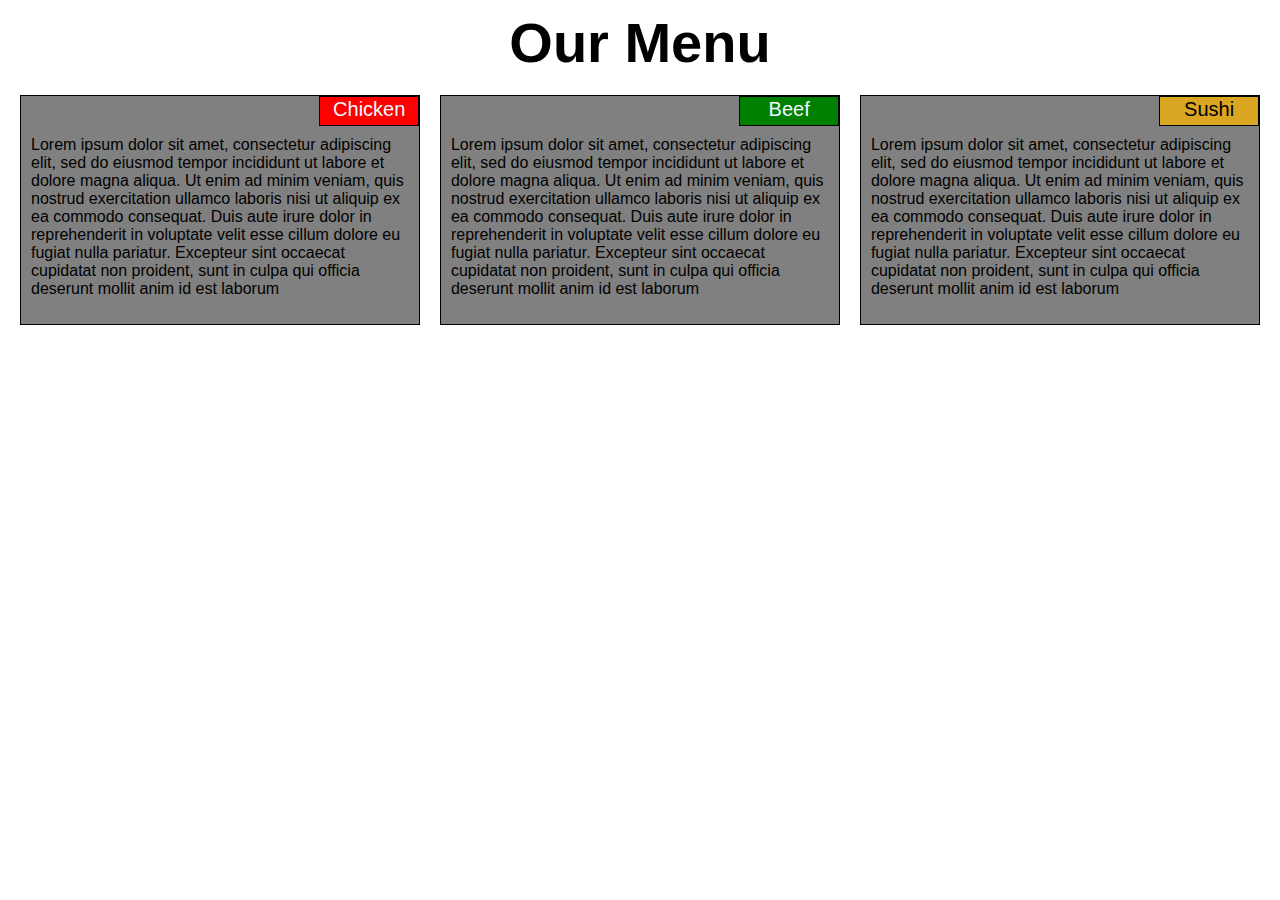
<file: module2-solution/index.html>
<html>
    <head>
        <meta charset="utf-8">
        <meta name="viewport" content="width=device-width, initial-scale=1">
        <title>Assignment Solution for Module2</title>
        <link rel="stylesheet" href="css/style.css">
    </head>
    <body>
       <h1>Our Menu</h1>
       <div class="row">
           <div class="desktop tablet-6 mobile">
               <div class="box">
                   <div id="title1"><p>Chicken</p></div>
                   <p>Lorem ipsum dolor sit amet, consectetur adipiscing elit, sed do eiusmod tempor incididunt ut labore et dolore magna aliqua. Ut enim ad minim veniam, quis nostrud exercitation ullamco laboris nisi ut aliquip ex ea commodo consequat. Duis aute irure dolor in reprehenderit in voluptate velit esse cillum dolore eu fugiat nulla pariatur. Excepteur sint occaecat cupidatat non proident, sunt in culpa qui officia deserunt mollit anim id est laborum</p>
               </div>
           </div>
           <div class="desktop tablet-6 mobile">
            <div class="box">
                <div id="title2"><p>Beef</p></div>
                <p>Lorem ipsum dolor sit amet, consectetur adipiscing elit, sed do eiusmod tempor incididunt ut labore et dolore magna aliqua. Ut enim ad minim veniam, quis nostrud exercitation ullamco laboris nisi ut aliquip ex ea commodo consequat. Duis aute irure dolor in reprehenderit in voluptate velit esse cillum dolore eu fugiat nulla pariatur. Excepteur sint occaecat cupidatat non proident, sunt in culpa qui officia deserunt mollit anim id est laborum</p>
            </div>
        </div>
        <div class="desktop tablet-12 mobile">
            <div class="box">
                <div id="title3"><p>Sushi</p></div>
                <p>Lorem ipsum dolor sit amet, consectetur adipiscing elit, sed do eiusmod tempor incididunt ut labore et dolore magna aliqua. Ut enim ad minim veniam, quis nostrud exercitation ullamco laboris nisi ut aliquip ex ea commodo consequat. Duis aute irure dolor in reprehenderit in voluptate velit esse cillum dolore eu fugiat nulla pariatur. Excepteur sint occaecat cupidatat non proident, sunt in culpa qui officia deserunt mollit anim id est laborum</p>
            </div>
        </div>
       </div>
    </body>
</html>
</file>
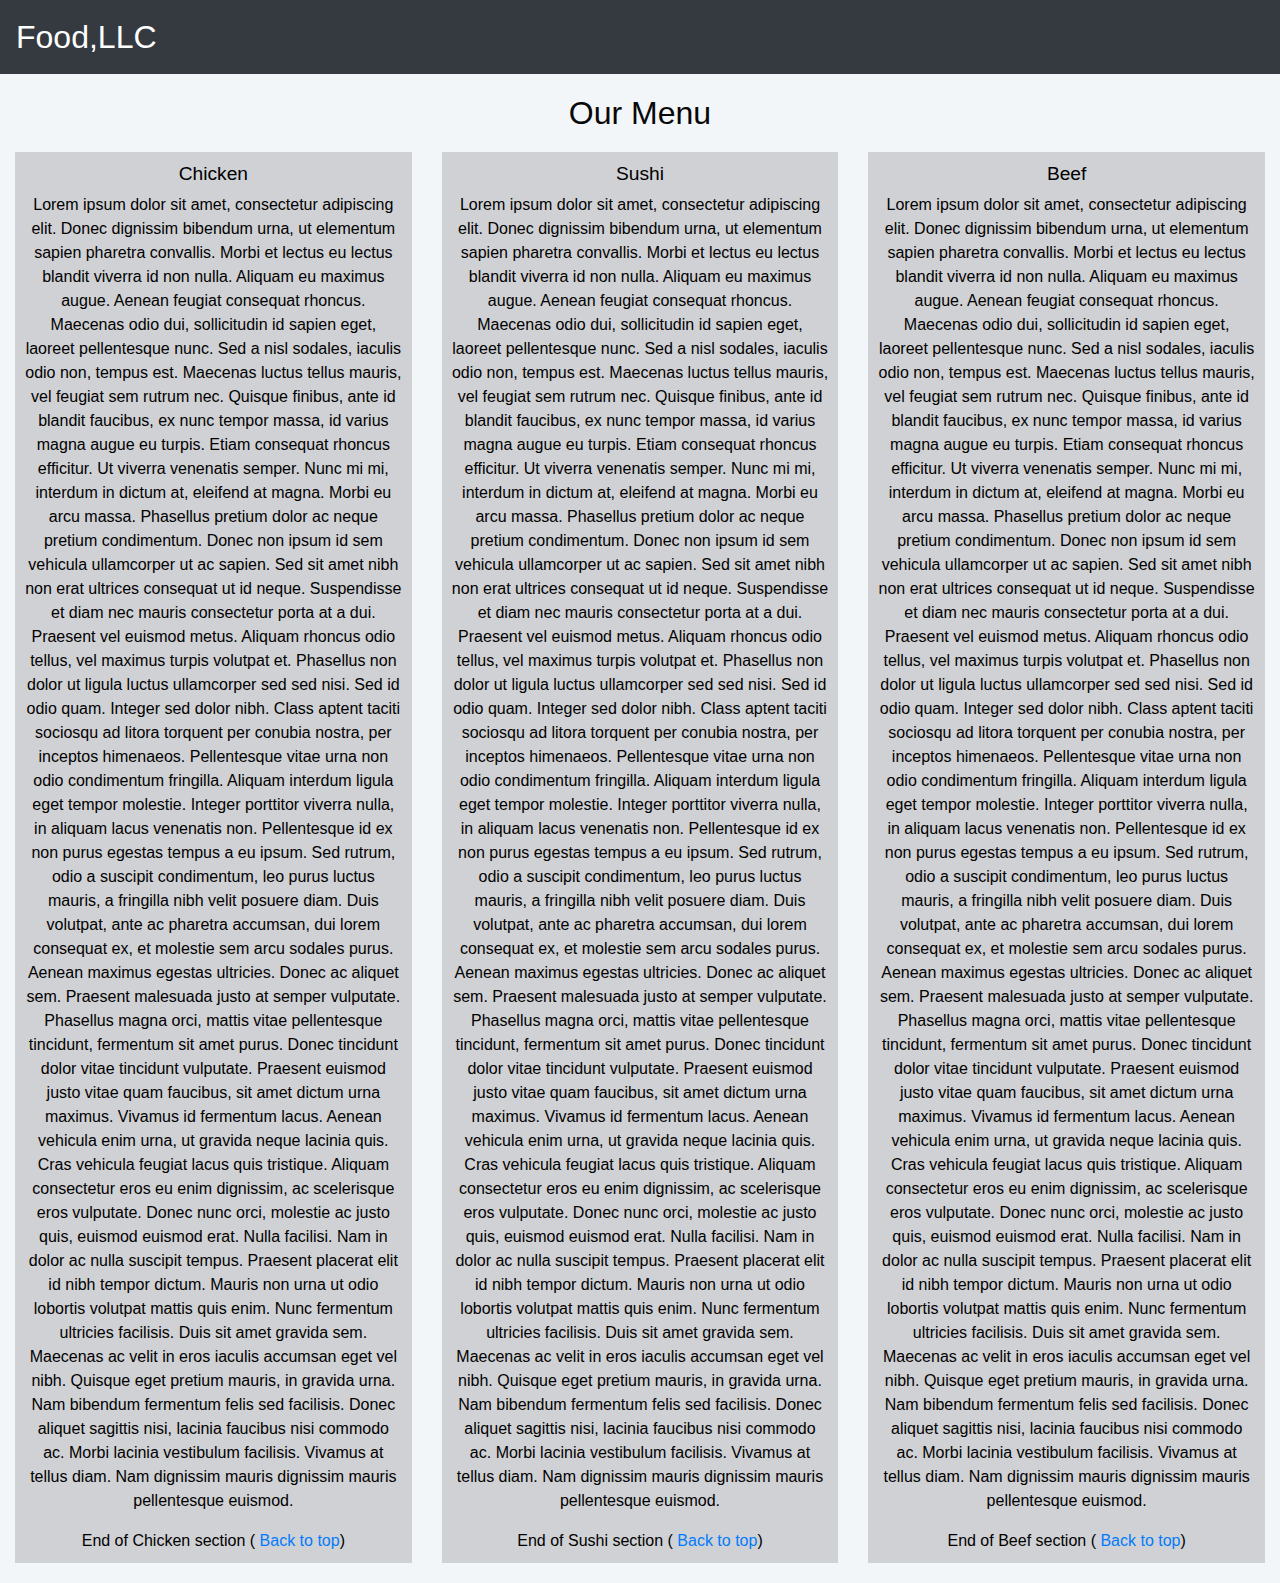
<file: module3-solution/index.html>
<!doctype html>
<html lang="en">
  <head>
    <meta charset="utf-8">
    <meta http-equiv="X-UA-Compatible" content="IE=edge">
    <meta name="viewport" content="width=device-width, initial-scale=1">
    <title>Module3 Assignment solution</title>
    <link rel="stylesheet" href="css/bootstrap.css">
    <link rel="stylesheet" href="css/style.css">
   
  </head>
<body>
  <header>
    <nav class="navbar navbar-expand-sm navbar-dark bg-dark">
                <a class="navbar-brand" href="index.html" id="top">Food,LLC</a>
        <button class="navbar-toggler" type="button" data-toggle="collapse" data-target="#navbarSupportedContent" aria-controls="navbarSupportedContent" aria-expanded="false" aria-label="Toggle navigation">
          <span class="navbar-toggler-icon"></span>
        </button>
      </nav>
        <div class="collapse" id="navbarSupportedContent">
          <div class="bg-light p-4">
            
            <div class="text-center">
              <a class="nav-item nav-link active" href="#chicken">Chicken <span class="sr-only">(current)</span></a><hr>
              <a class="nav-item nav-link" href="#sushi">Sushi</a><hr>
              <a class="nav-item nav-link" href="#beef">Beef</a><hr>
            </div>
          </div>
        </div>
     

  </header>
  <div class="container-fluid text-center">
        <h2 >Our Menu</h2>
        <div class="row">
          <div class="col-lg-4 col-sm-6 col-xs-12">
            <div class="box">
              <h3 id="chicken">Chicken</h3>
              <p>Lorem ipsum dolor sit amet, consectetur adipiscing elit. Donec dignissim bibendum urna, ut elementum sapien pharetra convallis. Morbi et lectus eu lectus blandit viverra id non nulla. Aliquam eu maximus augue. Aenean feugiat consequat rhoncus. Maecenas odio dui, sollicitudin id sapien eget, laoreet pellentesque nunc. Sed a nisl sodales, iaculis odio non, tempus est. Maecenas luctus tellus mauris, vel feugiat sem rutrum nec. Quisque finibus, ante id blandit faucibus, ex nunc tempor massa, id varius magna augue eu turpis. Etiam consequat rhoncus efficitur. Ut viverra venenatis semper. Nunc mi mi, interdum in dictum at, eleifend at magna. Morbi eu arcu massa. Phasellus pretium dolor ac neque pretium condimentum. Donec non ipsum id sem vehicula ullamcorper ut ac sapien.
                 Sed sit amet nibh non erat ultrices consequat ut id neque. Suspendisse et diam nec mauris consectetur porta at a dui. Praesent vel euismod metus. Aliquam rhoncus odio tellus, vel maximus turpis volutpat et. Phasellus non dolor ut ligula luctus ullamcorper sed sed nisi. Sed id odio quam. Integer sed dolor nibh. Class aptent taciti sociosqu ad litora torquent per conubia nostra, per inceptos himenaeos. Pellentesque vitae urna non odio condimentum fringilla. Aliquam interdum ligula eget tempor molestie. Integer porttitor viverra nulla, in aliquam lacus venenatis non. Pellentesque id ex non purus egestas tempus a eu ipsum. Sed rutrum, odio a suscipit condimentum, leo purus luctus mauris, a fringilla nibh velit posuere diam.
                 Duis volutpat, ante ac pharetra accumsan, dui lorem consequat ex, et molestie sem arcu sodales purus. Aenean maximus egestas ultricies. Donec ac aliquet sem. Praesent malesuada justo at semper vulputate. Phasellus magna orci, mattis vitae pellentesque tincidunt, fermentum sit amet purus. Donec tincidunt dolor vitae tincidunt vulputate. Praesent euismod justo vitae quam faucibus, sit amet dictum urna maximus. Vivamus id fermentum lacus.
                 Aenean vehicula enim urna, ut gravida neque lacinia quis. Cras vehicula feugiat lacus quis tristique. Aliquam consectetur eros eu enim dignissim, ac scelerisque eros vulputate. Donec nunc orci, molestie ac justo quis, euismod euismod erat. Nulla facilisi. Nam in dolor ac nulla suscipit tempus. Praesent placerat elit id nibh tempor dictum. Mauris non urna ut odio lobortis volutpat mattis quis enim. Nunc fermentum ultricies facilisis. Duis sit amet gravida sem.
                 Maecenas ac velit in eros iaculis accumsan eget vel nibh. Quisque eget pretium mauris, in gravida urna. Nam bibendum fermentum felis sed facilisis. Donec aliquet sagittis nisi, lacinia faucibus nisi commodo ac. Morbi lacinia vestibulum facilisis. Vivamus at tellus diam. Nam dignissim mauris dignissim mauris pellentesque euismod.</p>
                End of Chicken section (<a href="#top"> Back to top</a>)
                </div>
          </div>
          <div class="col-lg-4  col-sm-6 col-xs-12">
            <div class="box">
              <h3 id="sushi">Sushi</h3>
              <p>Lorem ipsum dolor sit amet, consectetur adipiscing elit. Donec dignissim bibendum urna, ut elementum sapien pharetra convallis. Morbi et lectus eu lectus blandit viverra id non nulla. Aliquam eu maximus augue. Aenean feugiat consequat rhoncus. Maecenas odio dui, sollicitudin id sapien eget, laoreet pellentesque nunc. Sed a nisl sodales, iaculis odio non, tempus est. Maecenas luctus tellus mauris, vel feugiat sem rutrum nec. Quisque finibus, ante id blandit faucibus, ex nunc tempor massa, id varius magna augue eu turpis. Etiam consequat rhoncus efficitur. Ut viverra venenatis semper. Nunc mi mi, interdum in dictum at, eleifend at magna. Morbi eu arcu massa. Phasellus pretium dolor ac neque pretium condimentum. Donec non ipsum id sem vehicula ullamcorper ut ac sapien.
                 Sed sit amet nibh non erat ultrices consequat ut id neque. Suspendisse et diam nec mauris consectetur porta at a dui. Praesent vel euismod metus. Aliquam rhoncus odio tellus, vel maximus turpis volutpat et. Phasellus non dolor ut ligula luctus ullamcorper sed sed nisi. Sed id odio quam. Integer sed dolor nibh. Class aptent taciti sociosqu ad litora torquent per conubia nostra, per inceptos himenaeos. Pellentesque vitae urna non odio condimentum fringilla. Aliquam interdum ligula eget tempor molestie. Integer porttitor viverra nulla, in aliquam lacus venenatis non. Pellentesque id ex non purus egestas tempus a eu ipsum. Sed rutrum, odio a suscipit condimentum, leo purus luctus mauris, a fringilla nibh velit posuere diam.
                 Duis volutpat, ante ac pharetra accumsan, dui lorem consequat ex, et molestie sem arcu sodales purus. Aenean maximus egestas ultricies. Donec ac aliquet sem. Praesent malesuada justo at semper vulputate. Phasellus magna orci, mattis vitae pellentesque tincidunt, fermentum sit amet purus. Donec tincidunt dolor vitae tincidunt vulputate. Praesent euismod justo vitae quam faucibus, sit amet dictum urna maximus. Vivamus id fermentum lacus.
                 Aenean vehicula enim urna, ut gravida neque lacinia quis. Cras vehicula feugiat lacus quis tristique. Aliquam consectetur eros eu enim dignissim, ac scelerisque eros vulputate. Donec nunc orci, molestie ac justo quis, euismod euismod erat. Nulla facilisi. Nam in dolor ac nulla suscipit tempus. Praesent placerat elit id nibh tempor dictum. Mauris non urna ut odio lobortis volutpat mattis quis enim. Nunc fermentum ultricies facilisis. Duis sit amet gravida sem.
                 Maecenas ac velit in eros iaculis accumsan eget vel nibh. Quisque eget pretium mauris, in gravida urna. Nam bibendum fermentum felis sed facilisis. Donec aliquet sagittis nisi, lacinia faucibus nisi commodo ac. Morbi lacinia vestibulum facilisis. Vivamus at tellus diam. Nam dignissim mauris dignissim mauris pellentesque euismod.</p>
                 End of Sushi section (<a href="#top"> Back to top</a>)
                </div>
          </div>
          <div class="col-lg-4  col-sm-12 col-xs-12">
            <div class="box">
              <h3 id="beef">Beef</h3>
              <p>Lorem ipsum dolor sit amet, consectetur adipiscing elit. Donec dignissim bibendum urna, ut elementum sapien pharetra convallis. Morbi et lectus eu lectus blandit viverra id non nulla. Aliquam eu maximus augue. Aenean feugiat consequat rhoncus. Maecenas odio dui, sollicitudin id sapien eget, laoreet pellentesque nunc. Sed a nisl sodales, iaculis odio non, tempus est. Maecenas luctus tellus mauris, vel feugiat sem rutrum nec. Quisque finibus, ante id blandit faucibus, ex nunc tempor massa, id varius magna augue eu turpis. Etiam consequat rhoncus efficitur. Ut viverra venenatis semper. Nunc mi mi, interdum in dictum at, eleifend at magna. Morbi eu arcu massa. Phasellus pretium dolor ac neque pretium condimentum. Donec non ipsum id sem vehicula ullamcorper ut ac sapien.
                 Sed sit amet nibh non erat ultrices consequat ut id neque. Suspendisse et diam nec mauris consectetur porta at a dui. Praesent vel euismod metus. Aliquam rhoncus odio tellus, vel maximus turpis volutpat et. Phasellus non dolor ut ligula luctus ullamcorper sed sed nisi. Sed id odio quam. Integer sed dolor nibh. Class aptent taciti sociosqu ad litora torquent per conubia nostra, per inceptos himenaeos. Pellentesque vitae urna non odio condimentum fringilla. Aliquam interdum ligula eget tempor molestie. Integer porttitor viverra nulla, in aliquam lacus venenatis non. Pellentesque id ex non purus egestas tempus a eu ipsum. Sed rutrum, odio a suscipit condimentum, leo purus luctus mauris, a fringilla nibh velit posuere diam.
                 Duis volutpat, ante ac pharetra accumsan, dui lorem consequat ex, et molestie sem arcu sodales purus. Aenean maximus egestas ultricies. Donec ac aliquet sem. Praesent malesuada justo at semper vulputate. Phasellus magna orci, mattis vitae pellentesque tincidunt, fermentum sit amet purus. Donec tincidunt dolor vitae tincidunt vulputate. Praesent euismod justo vitae quam faucibus, sit amet dictum urna maximus. Vivamus id fermentum lacus.
                 Aenean vehicula enim urna, ut gravida neque lacinia quis. Cras vehicula feugiat lacus quis tristique. Aliquam consectetur eros eu enim dignissim, ac scelerisque eros vulputate. Donec nunc orci, molestie ac justo quis, euismod euismod erat. Nulla facilisi. Nam in dolor ac nulla suscipit tempus. Praesent placerat elit id nibh tempor dictum. Mauris non urna ut odio lobortis volutpat mattis quis enim. Nunc fermentum ultricies facilisis. Duis sit amet gravida sem.
                 Maecenas ac velit in eros iaculis accumsan eget vel nibh. Quisque eget pretium mauris, in gravida urna. Nam bibendum fermentum felis sed facilisis. Donec aliquet sagittis nisi, lacinia faucibus nisi commodo ac. Morbi lacinia vestibulum facilisis. Vivamus at tellus diam. Nam dignissim mauris dignissim mauris pellentesque euismod.</p>
                 End of Beef section (<a href="#top"> Back to top</a>)

                </div>
          </div>
        </div>
        
          
         
  </div>
  <script src="js/jquery-3.5.1.min.js"></script>
  <script src="js/bootstrap.min.js"></script>

  
  
</body>
</html>
</file>
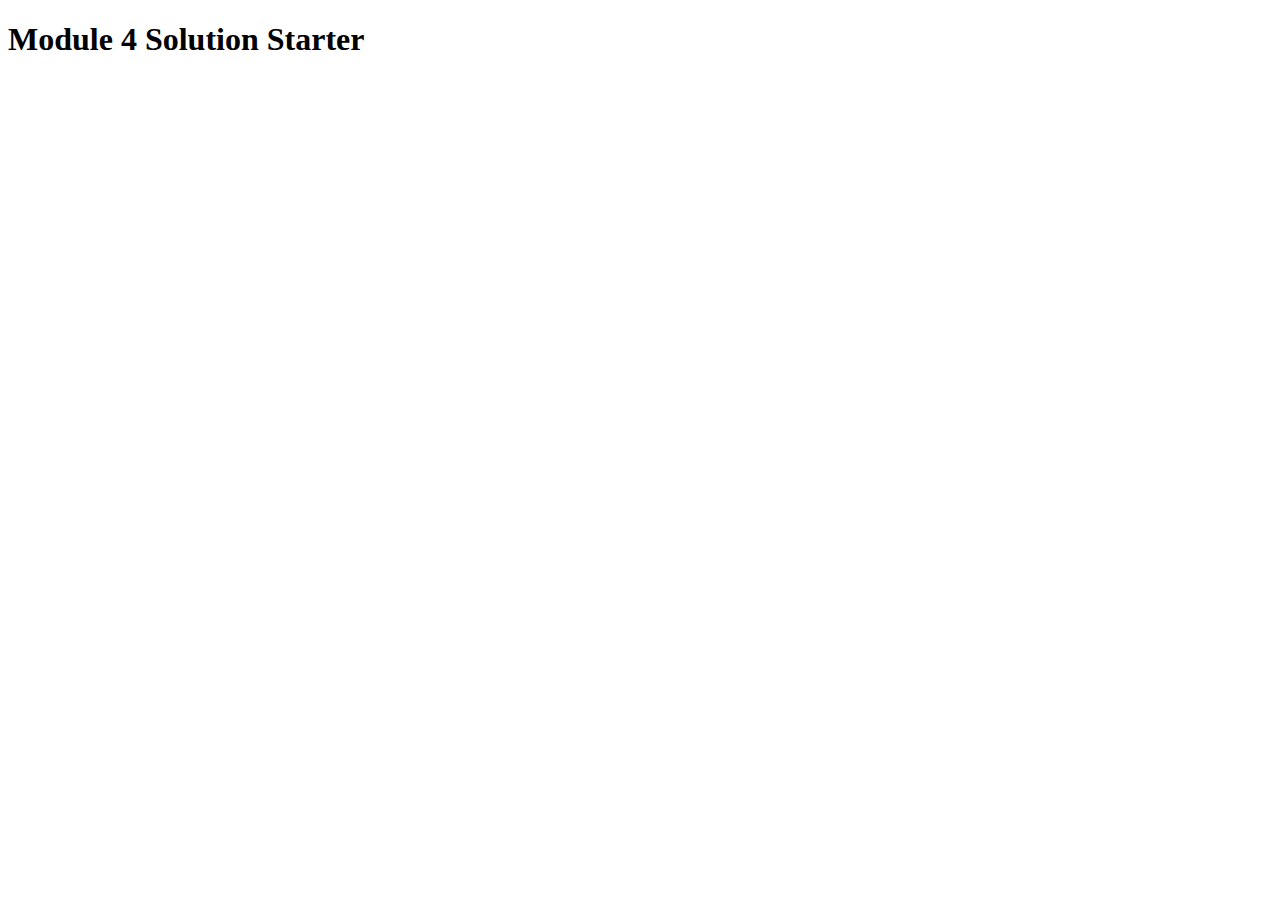
<file: module4-solution/index.html>
<!DOCTYPE html>
<html>
<head>
  <meta charset="utf-8">
  <title>Module 4 Solution Starter</title>
  <script src="SpeakHello.js"></script>
  <script src="SpeakGoodBye.js"></script>
  <script src="script.js"></script>
</head>
<body>
  <h1>Module 4 Solution Starter</h1>
</body>
</html>
</file>
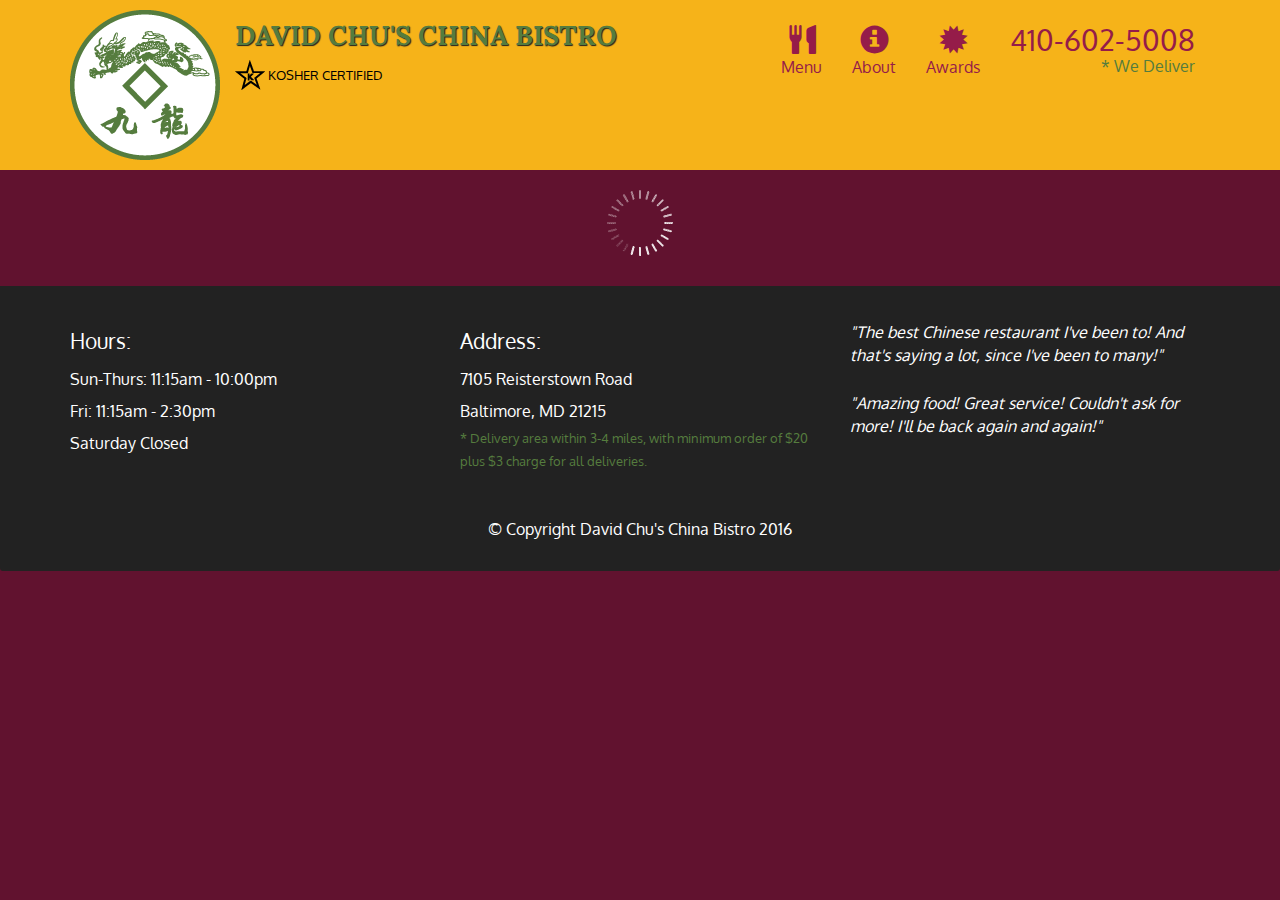
<file: module5-solution/index.html>
<!doctype html>
<html lang="en">
  <head>
    <meta charset="utf-8">
    <meta http-equiv="X-UA-Compatible" content="IE=edge">
    <meta name="viewport" content="width=device-width, initial-scale=1">
    <title>David Chu's China Bistro</title>
    <link rel="stylesheet" href="css/bootstrap.min.css">
    <link rel="stylesheet" href="css/styles.css">
    <link href='https://fonts.googleapis.com/css?family=Oxygen:400,300,700' rel='stylesheet' type='text/css'>
    <link href='https://fonts.googleapis.com/css?family=Lora' rel='stylesheet' type='text/css'>
  </head>
<body>
  <header>
    <nav id="header-nav" class="navbar navbar-default">
      <div class="container">
        <div class="navbar-header">
          <a href="index.html" class="pull-left visible-md visible-lg">
            <div id="logo-img" alt="Logo image"></div>
          </a>

          <div class="navbar-brand">
            <a href="index.html"><h1>David Chu's China Bistro</h1></a>
            <p>
              <img src="images/star-k-logo.png" alt="Kosher certification">
              <span>Kosher Certified</span>
            </p>
          </div>

          <button id="navbarToggle" type="button" class="navbar-toggle collapsed" data-toggle="collapse" data-target="#collapsable-nav" aria-expanded="false">
            <span class="sr-only">Toggle navigation</span>
            <span class="icon-bar"></span>
            <span class="icon-bar"></span>
            <span class="icon-bar"></span>
          </button>
        </div>
        
        <div id="collapsable-nav" class="collapse navbar-collapse">
           <ul id="nav-list" class="nav navbar-nav navbar-right">
            <li id="navHomeButton" class="visible-xs active">
              <a href="index.html">
                <span class="glyphicon glyphicon-home"></span> Home</a>
            </li>
            <li id="navMenuButton">
              <a href="#" onclick="$dc.loadMenuCategories();">
                <span class="glyphicon glyphicon-cutlery"></span><br class="hidden-xs"> Menu</a>
            </li>
            <li>
              <a href="#">
                <span class="glyphicon glyphicon-info-sign"></span><br class="hidden-xs"> About</a>
            </li>
            <li>
              <a href="#">
                <span class="glyphicon glyphicon-certificate"></span><br class="hidden-xs"> Awards</a>
            </li>
            <li id="phone" class="hidden-xs">
              <a href="tel:410-602-5008">
                <span>410-602-5008</span></a><div>* We Deliver</div>
            </li>
          </ul><!-- #nav-list -->
        </div><!-- .collapse .navbar-collapse -->
      </div><!-- .container -->
    </nav><!-- #header-nav -->
  </header>

  <div id="call-btn" class="visible-xs">
    <a class="btn" href="tel:410-602-5008">
    <span class="glyphicon glyphicon-earphone"></span>
    410-602-5008
    </a>
  </div>
  <div id="xs-deliver" class="text-center visible-xs">* We Deliver</div>

  <div id="main-content" class="container"></div>

  <footer class="panel-footer">
    <div class="container">
      <div class="row">
        <section id="hours" class="col-sm-4">
          <span>Hours:</span><br>
          Sun-Thurs: 11:15am - 10:00pm<br>
          Fri: 11:15am - 2:30pm<br>
          Saturday Closed
          <hr class="visible-xs">
        </section>
        <section id="address" class="col-sm-4">
          <span>Address:</span><br>
          7105 Reisterstown Road<br>
          Baltimore, MD 21215
          <p>* Delivery area within 3-4 miles, with minimum order of $20 plus $3 charge for all deliveries.</p>
          <hr class="visible-xs">
        </section>
        <section id="testimonials" class="col-sm-4">
          <p>"The best Chinese restaurant I've been to! And that's saying a lot, since I've been to many!"</p>
          <p>"Amazing food! Great service! Couldn't ask for more! I'll be back again and again!"</p>
        </section>
      </div>
      <div class="text-center">&copy; Copyright David Chu's China Bistro 2016</div>
    </div>
  </footer>

  <!-- jQuery (Bootstrap JS plugins depend on it) -->
  <script src="js/jquery-2.1.4.min.js"></script>
  <script src="js/bootstrap.min.js"></script>
  <script src="js/ajax-utils.js"></script>
  <script src="js/script.js"></script>
</body>
</html>
</file>
<file: module2-solution/css/style.css>
* {
    box-sizing: border-box;
    
    
}
body {
    margin: 10px;
    padding: 0px; 
    font-family: Arial, Helvetica, sans-serif;
}
h1 {
    margin-bottom: 10px;
    text-align: center;
    font-size: 3.5em;
}
/* Simple Responsive Framework. */
.row {
   width: 100%;
   
}

 /********** Desktop view **********/
@media (min-width: 992px) {
 .desktop {
  float: left;
  
  width: 33.33%;
 
  
  
 }

}
 /********** Tablet view **********/
@media (min-width: 768px) and (max-width: 991px) {
  .tablet-6,.tablet-12 {
    float: left;
   
  }
  
  .tablet-6 {
    width: 50%;
  }
  
  .tablet-12 {
    width: 100%;
  }
}
/*************Mobile view*************/
@media (max-width: 767px) {
  .mobile {
    float: left;
   
    width:100%
  }
  
} 
.box{
    background-color: gray;
   
    margin: 10px;
    border: 1px solid black;
}
#title1 {
    float:right;
    margin:0px;
    padding:1px;
    border: 1px solid black;
    background-color: red;
    width:25%;
    height: 30px;
    text-align: center;
    color: aliceblue;
    
}
.box > p{
    clear : right ;
    padding: 10px;
}
#title1 > p,#title2 > p,#title3 > p {
    margin: 0px;
    font-size: 125%;
}
#title2 {
    float:right;
    margin:0px;
    padding:1px;
    border: 1px solid black;
    background-color: green;
    width:25%;
    height: 30px;
    text-align: center;
    color: aliceblue;
    
}
#title3 {
    float:right;
    margin:0px;
    padding:1px;
    border: 1px solid black;
    background-color: goldenrod;
    width:25%;
    height: 30px;
    text-align: center;
    color: black;
    
}
</file>
<file: module3-solution/css/style.css>
body {
    background-color: rgba(232, 238, 243, 0.534);
}
#header-nav {
    
    border-radius: 0;
    border: 0;
  }
h2{
   
    color:rgb(8, 8, 8);
    margin-top: 20px;
    margin-bottom: 20px;
}
.box {
    background-color: rgba(70, 67, 67, 0.199);
    color: #000000;
    padding: 10px;
    margin-bottom: 20px;
}
h3 {
    font-size: 1.2em;
}
.navbar-brand {
    font-size: 2em;
}
</file>
<file: module5-solution/css/styles.css>
body {
  font-size: 16px;
  color: #fff;
  background-color: #61122f;
  font-family: 'Oxygen', sans-serif;
}

/** HEADER **/
#header-nav {
  background-color: #f6b319;
  border-radius: 0;
  border: 0;
}

#logo-img {
  background: url('../images/restaurant-logo_large.png') no-repeat;
  width: 150px;
  height: 150px;
  margin: 10px 15px 10px 0;
}

.navbar-brand {
  padding-top: 25px;
}
.navbar-brand h1 { /* Restaurant name */
  font-family: 'Lora', serif;
  color: #557c3e;
  font-size: 1.5em;
  text-transform: uppercase;
  font-weight: bold;
  text-shadow: 1px 1px 1px #222;
  margin-top: 0;
  margin-bottom: 0;
  line-height: .75;
}
.navbar-brand a:hover, .navbar-brand a:focus {
  text-decoration: none;
}
.navbar-brand p { /* Kosher cert */
  color: #000;
  text-transform: uppercase;
  font-size: .7em;
  margin-top: 15px;
}
.navbar-brand p span { /* Star-K */
  vertical-align: middle;
}

#nav-list {
  margin-top: 10px;
}
#nav-list a {
  color: #951C49;
  text-align: center;
}
#nav-list a:hover {
  background: #E7E7E7;
}
#nav-list a span {
  font-size: 1.8em;
}

#phone {
  margin-top: 5px;
}
#phone a { /* Phone number */
  text-align: right;
  padding-bottom: 0;
}
#phone div { /* We Deliver */
  color: #557c3e;
  text-align: right;
  padding-right: 15px;
}

.navbar-header button.navbar-toggle, .navbar-header .icon-bar {
  border: 1px solid #61122f;
}
.navbar-header button.navbar-toggle {
  clear: both;
  margin-top: -30px;
}
/* END HEADER */

/* FOOTER */
.panel-footer {
  margin-top: 30px;
  padding-top: 35px;
  padding-bottom: 30px;
  background-color: #222;
  border-top: 0;
}
.panel-footer div.row {
  margin-bottom: 35px;
}
#hours, #address {
  line-height: 2;
}
#hours > span, #address > span {
  font-size: 1.3em;
}
#address p {
  color: #557c3e;
  font-size: .8em;
  line-height: 1.8;
}
#testimonials {
  font-style: italic;
}
#testimonials p:nth-child(2) {
  margin-top: 25px;
}
/* END FOOTER */



/* HOME PAGE */
.container .jumbotron {
  box-shadow: 0 0 50px #3F0C1F;
  border: 2px solid #3F0C1F;
}

#menu-tile, #specials-tile, #map-tile {
  height: 250px;
  width: 100%;
  margin-bottom: 15px;
  position: relative;
  border: 2px solid #3F0C1F;
  overflow: hidden;
}
#menu-tile:hover, #specials-tile:hover, #map-tile:hover {
  box-shadow: 0 1px 5px 1px #cccccc;
}
#menu-tile {
  background: url('../images/menu-tile.jpg') no-repeat;
  background-position: center;
}
#specials-tile {
  background: url('../images/specials-tile.jpg') no-repeat;
  background-position: center;
}
#menu-tile span, #specials-tile span, #map-tile span {
  position: absolute;
  bottom: 0;
  right: 0;
  width: 100%;
  text-align: center;
  font-size: 1.6em;
  text-transform: uppercase;
  background-color: #000;
  color: #fff;
  opacity: .8;
}
/* END HOME PAGE */

/* MENU CATEGORIES PAGE */
.category-tile { 
  position: relative;
  border: 2px solid #3F0C1F;
  overflow: hidden;
  width: 200px;
  height: 200px;
  margin: 0 auto 15px;
}
.category-tile span {
  position: absolute;
  bottom: 0;
  right: 0;
  width: 100%;
  text-align: center;
  font-size: 1.2em;
  text-transform: uppercase;
  background-color: #000;
  color: #fff;
  opacity: .8;
}
.category-tile:hover {
  box-shadow: 0 1px 5px 1px #cccccc;
}

#menu-categories-title + div {
  margin-bottom: 50px;
}
/* END MENU CATEGORIES PAGE */

/* SINGLE CATEGORY PAGE */
.menu-item-tile {
  margin-bottom: 25px;
}
.menu-item-tile hr {
  width: 80%;
}
.menu-item-tile .menu-item-price {
  font-size: 1.1em;
  text-align: right;
  margin-top: -15px;
  margin-right: -15px;
}
.menu-item-tile .menu-item-price span {
  font-size: .6em;
}
.menu-item-photo {
  position: relative;
  border: 2px solid #3F0C1F; 
  overflow: hidden;
  padding: 0;
  margin-right: -15px;
  margin-left: auto;
  margin-bottom: 20px;
  max-width: 250px;
}
.menu-item-photo div {
  position: absolute;
  bottom: 0;
  right: 0;
  width: 80px;
  background-color: #557c3e;
  text-align: center;
}
.menu-item-description {
  padding-right: 30px;
}
h3.menu-item-title {
  margin: 0 0 10px;
}
.menu-item-details {
  font-size: .9em;
  font-style: italic;
}
/* END SINGLE CATEGORY PAGE */


/********** Large devices only **********/
@media (min-width: 1200px) {
  .container .jumbotron {
    background: url('../images/jumbotron_1200.jpg') no-repeat;
    height: 675px;
  }
}

/********** Medium devices only **********/
@media (min-width: 992px) and (max-width: 1199px) {
  /* Header */
  #logo-img {
    background: url('../images/restaurant-logo_medium.png') no-repeat;
    width: 100px;
    height: 100px;
    margin: 5px 5px 5px 0;
  }
  /* End Header */

  /* Home Page */
  .container .jumbotron {
    background: url('../images/jumbotron_992.jpg') no-repeat;
    height: 558px;
  }
  /* End Home Page */
}

/********** Small devices only **********/
@media (min-width: 768px) and (max-width: 991px) {
  /* Home Page */
  .container .jumbotron {
    background: url('../images/jumbotron_768.jpg') no-repeat;
    height: 432px;
  }
  /* End Home Page */
}

/********** Extra small devices only **********/
@media (max-width: 767px) {
  /* Header */
  .navbar-brand {
    padding-top: 10px;
    height: 80px;
  }
  .navbar-brand h1 { /* Restaurant name */
    padding-top: 10px;
    font-size: 5vw; /* 1vw = 1% of viewport width */
  }
  .navbar-brand p { /* Kosher cert */
    font-size: .6em;
    margin-top: 12px;
  }
  .navbar-brand p img { /* Star-K */
    height: 20px;
  }

  #collapsable-nav a { /* Collapsed nav menu text */
    font-size: 1.2em;
  }
  #collapsable-nav a span { /* Collapsed nav menu glyph */
    font-size: 1em;
    margin-right: 5px;
  }

  #call-btn > a {
    font-size: 1.5em;
    display: block;
    margin: 0 20px;
    padding: 10px;
    border: 2px solid #fff;
    background-color: #f6b319;
    color: #951c49;
  }
  #xs-deliver {
    margin-top: 5px;
    font-size: .7em;
    letter-spacing: .1em;
    text-transform: uppercase;
  }
  /* End Header */

  /* Footer */
  .panel-footer section {
    margin-bottom: 30px;
    text-align: center;
  }
  .panel-footer section:nth-child(3) {
    margin-bottom: 0; /* margin already exists on the whole row */
  }
  .panel-footer section hr {
    width: 50%;
  }
  /* End Footer */

  /* Home Page */
  .container .jumbotron {
    margin-top: 30px;
    padding: 0;
  }
  #menu-tile, #specials-tile {
    width: 360px;
    margin: 0 auto 15px;
  }

  .menu-item-photo {
    margin-right: auto;
  }
  .menu-item-tile .menu-item-price {
    text-align: center;
  }
  .menu-item-description {
    text-align: center;;
  }
}


/********** Super extra small devices Only :-) (e.g., iPhone 4) **********/
@media (max-width: 479px) {
  /* Header */
  .navbar-brand h1 { /* Restaurant name */
    padding-top: 5px;
    font-size: 6vw;
  }
  /* End Header */
  
  /* Home page */
  #menu-tile, #specials-tile {
    width: 280px;
    margin: 0 auto 15px;
  }

  .col-xxs-12 {
    position: relative;
    min-height: 1px;
    padding-right: 15px;
    padding-left: 15px;
    float: left;
    width: 100%;
  }
}
</file>
